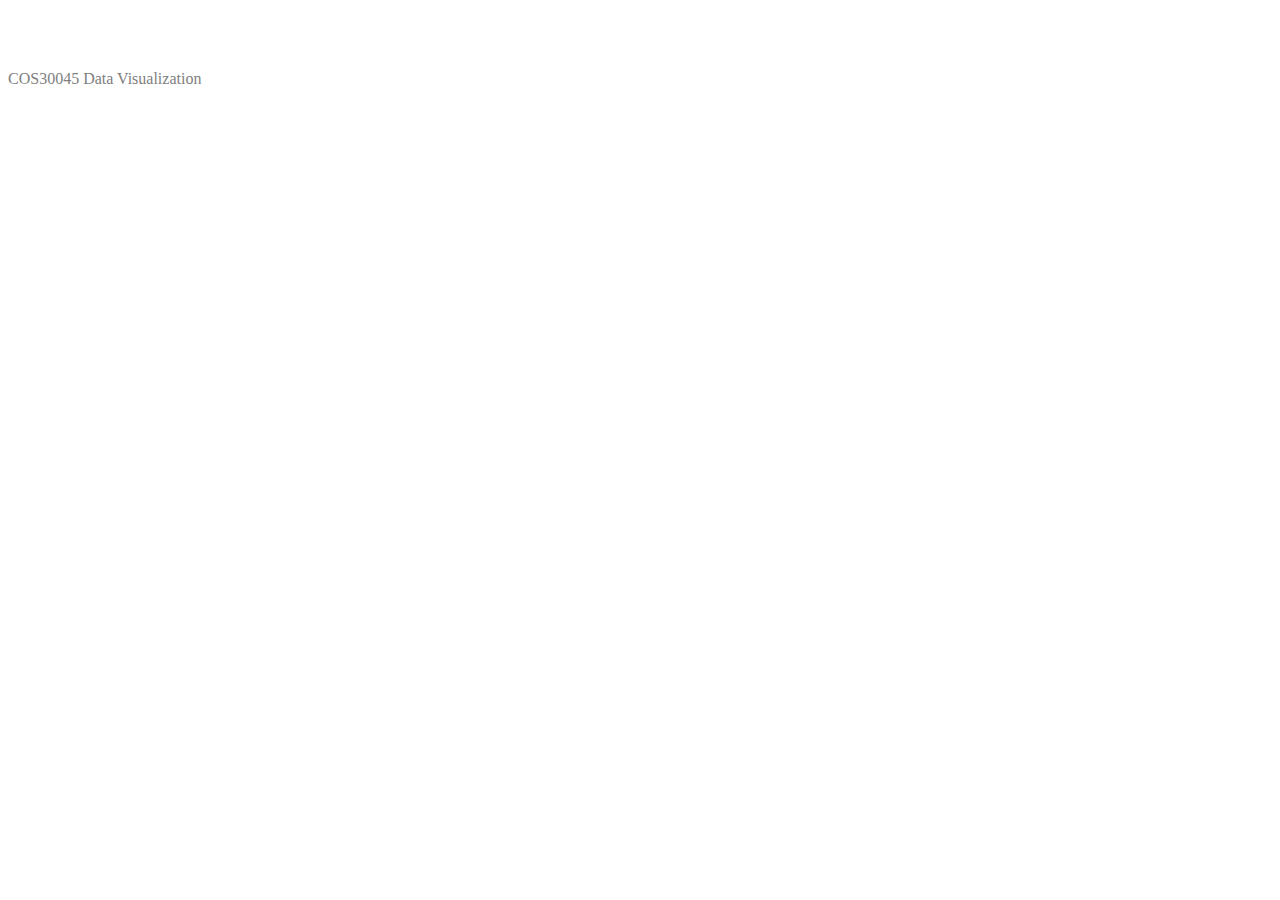
<file: index.html>
<!DOCTYPE html>
<html lang="en">
<head>
    <meta charset="UTF-8"/>
    <meta name="description"    content="Data Visualization"/>
    <meta name="keywords"       content="HTML, CSS, D3"/>
    <meta name="author"         content=""/>
    <title>Assignment</title>
    <script src="https://d3js.org/d3.v7.min.js"></script>
    <style>

    </style>
</head>
<body>
    <p id="chart">
        <script>
            var w = 700;
            var h = 600;
            var projection = d3.geoMercator()
                .center([0, 0])
                .translate([w/2, h/2])
                .scale(100);
            var path = d3.geoPath()
                .projection(projection)
            var svg = d3.select("#chart")
                .append("svg")
                .attr("width", w)
                .attr("height", h)
                .attr("fill", "grey");
            d3.json("globe.geo.json").then(function(json) {
                svg.selectAll("path")
                    .data(json.features)
                    .enter()
                    .append("path")
                    .attr("d", path);
            });
        </script>
    </p>
    <br/>
    <br/>
    <footer style="color:grey"><br/>COS30045 Data Visualization<br/></footer>
</body>
</html>
</file>
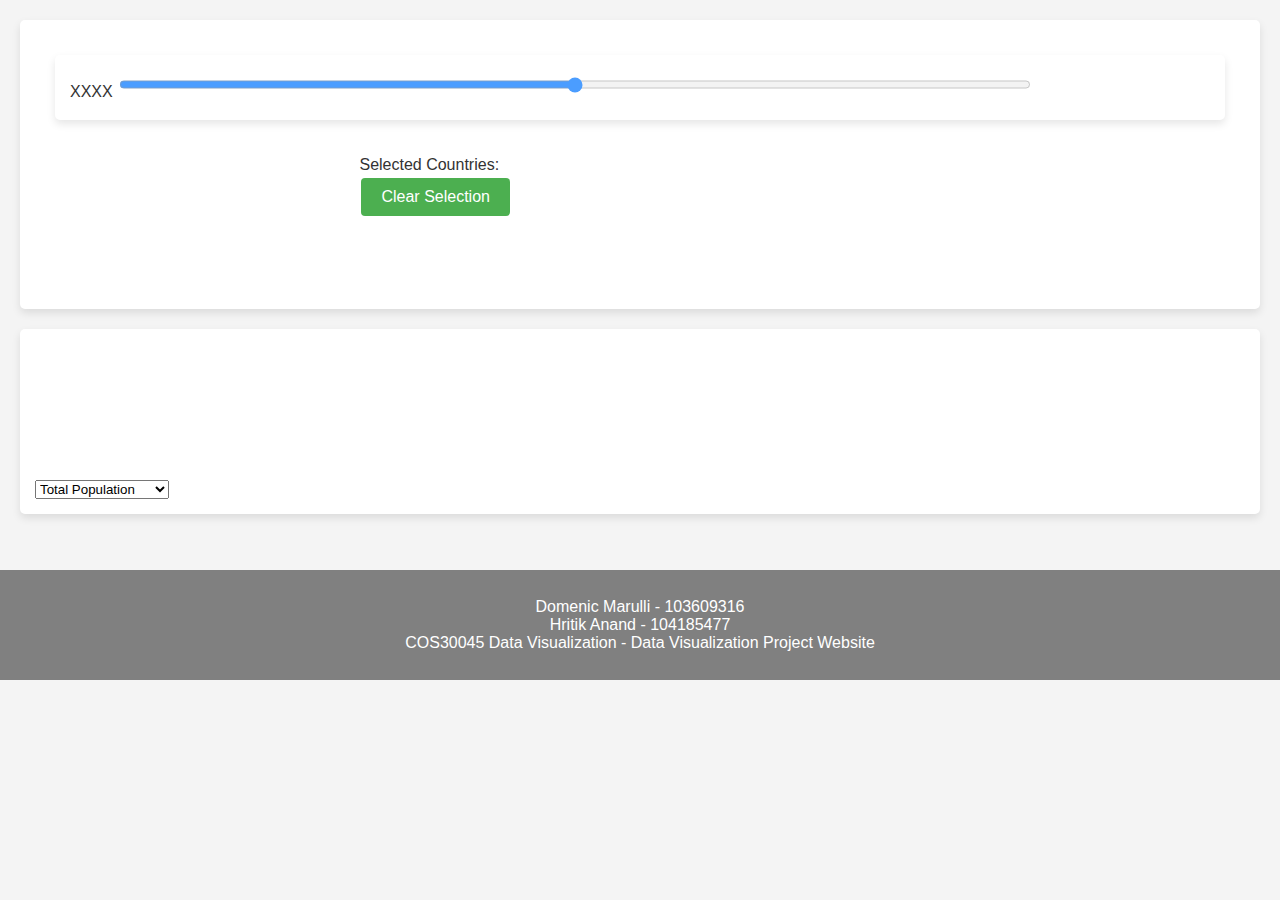
<file: website/index.html>
<!DOCTYPE html>
<html lang="en">
<head>
    <meta charset="UTF-8"/>
    <meta name="description"    content="Data Visualization"/>
    <meta name="keywords"       content="HTML, CSS, D3"/>
    <meta name="author"         content=""/>
    <title>Assignment</title>
    <link rel="stylesheet" href="styles/style.css">
    <script src="https://d3js.org/d3.v7.min.js"></script>
    <script src="https://d3js.org/d3-scale-chromatic.v1.min.js"></script>
    <script stc="https://d3js.org/d3-selection.v1.min.js"></script>
</head>
<body>
    <p id="globe">
        <!-- chloropleth stuff -->
        <div id="choropleth">
            <div id="choroplethTools">
                <p id="sliderValue" style="display: inline;">XXXX</p>
                <input type="range", class="slider" id="yearSlider" style="display: inline;">
            </div>
            <svg id="globesvg" style="display: inline-block;"></svg>
            <ul id="selectedCountries" style="display: inline-block; vertical-align: top;">
                Selected Countries: 
                <li style="list-style-type: none;"><button id="ClearSelection">Clear Selection</button></li>
                <li style="list-style-type: none;"><br/></li>
            </ul>
        </div>
        <!-- line stuff -->
        <div id="line">
            <select name="sex" id="sex">
                <option value="Total">Total Population</option>
                <option value="Male">Male Population</option>
                <option value="Female">Female Population</option>
            </select>
            <svg id="cancersvg" style="display: inline-block;"></svg>
        </div>
        <!-- d3 stuff -->
        <script>
            // setup variables
            var chloroW = 990;
            var chloroH = 700;
            var lineW = 1050;
            var lineH = 550;
            var linePadding = 50;
            var dataset;
            var cancerDataset;
            var selectedYear;
            var colourRange;
            var nodataColour = "rgb(255, 255, 255)";
            var values = [];
            var selectedCountries = [];
            var globeSvg = d3.select("#globesvg")
                .attr("width", chloroW)
                .attr("height", chloroH)
                .attr("fill", "rgb(200, 200, 200)")
                .attr("style", "background-color:LightSkyBlue");
            var projection = d3.geoMercator()
                .center([0, 0])
                .translate([chloroW/2, (chloroH/3)*2 - 25])
                .scale(150);
            var path = d3.geoPath()
                .projection(projection);
            var lineTimeScale;
            var lineDSScale;
            var lineCancerScale;
            var axisLeft
            var axisRight
            var axisBottom
            var cancerSvg = d3.select("#cancersvg")
                .attr("width", lineW)
                .attr("height", lineH)
            // #########
            // FUNCTIONS
            // #########
            // gets the data and returns in the form of a promise
            // returning the promise means .then can be used
            function GetDSData() {
                result = d3.csv("Data/DS_Tobacco.csv").then(function(d) {
                    dataset = d;
                    return dataset;
                });
                // returns promise, use .then to access
                return result;
            };
            function GetCancerData () {
                result = d3.csv("Data/Lung_Cancer.csv").then(function(d) {
                    cancerDataset = d;
                    return cancerDataset;
                })
                // returns promise, use .then to access
                return result
            }
            // DateChanged function
            // called when the date is changed
            function DateChanged() {
                console.log("changed date");
                GetDSData().then(function(data){
                    d3.json("globe.geo.json").then(function(json) {
                        // clear values
                        values = [];
                        // for data elements
                        for (var i = 0; i < data.length; i++) {
                            // get needed values from data
                            dataRef = data[i].ReferenceArea;
                            dataDate = parseInt(data[i].TIME_PERIOD);
                            dataVal = parseInt(data[i].OBS_VALUE);
                            dataSex = data[i].Sex;
                            // check if a valid year is entered
                            if (dataDate <= selectedYear) {
                                // loop through geoJSON
                                for (var j = 0; j < json.features.length; j++) {
                                    // get reference area from json
                                    jsonRef = json.features[j].properties.name_long;
                                    if (dataRef == jsonRef && dataSex == "Total")
                                    {
                                        if (values[j] == undefined)
                                        {
                                            values[j] = [dataVal, dataDate, dataRef];
                                        }
                                        else
                                        {
                                            if (dataDate > values[j][1])
                                            {
                                                values[j] = [dataVal, dataDate, dataRef];
                                            }
                                        }
                                    }
                                }
                            }
                        }
                        // apply json
                        updateGlobe(json);
                    });
                })
            };
            // Load() function
            // run once on initial start
            function Load() {
                console.log("start Load");
                GetDSData().then(function(data){
                    var dataMaxTime = d3.max(data, function(d) { return d.TIME_PERIOD });
                    var dataMinTime = d3.min(data, function(d) { return d.TIME_PERIOD });
                    var dataMaxVal = d3.max(data, function(d) { 
                        if (d.Sex == "Total")
                        {
                            return parseInt(d.OBS_VALUE) 
                        }
                        else
                        {
                            return 0
                        }});
                    d3.select("#sex")
                        .on("change", function() {
                            updateCancer();
                        });
                    // setup clear selection button
                    d3.select("#ClearSelection")
                        .on("click", function() {
                            selectedCountries = []
                            d3.selectAll("#selected")
                                .remove()
                            d3.selectAll("#dsLine")
                                .remove()
                        });
                    // set min and max of scale
                    d3.select("#yearSlider")
                        .attr("max", dataMaxTime)
                        .attr("min", dataMinTime)
                        .on("input", function(d)
                        {
                            selectedYear = this.value;
                            d3.select("#sliderValue").text(selectedYear);
                            DateChanged();
                        });
                    // set initial value of selected year
                    selectedYear = d3.select("#yearSlider").attr("min");
                    d3.select("#sliderValue").text(selectedYear);
                    // initialize colour range
                    //colourRange = d3.scaleQuantize()
                    colourRange = d3.scaleSequential()
                        .domain([0, dataMaxVal])
                        .interpolator(d3.interpolateReds);
                    makeKey(dataMaxVal);
                    // load json
                    d3.json("globe.geo.json").then(function(json) {
                        // clear values
                        values = [];
                        // for data elements
                        for (var i = 0; i < data.length; i++) {
                            // get needed values from data
                            dataRef = data[i].ReferenceArea;
                            dataDate = parseInt(data[i].TIME_PERIOD);
                            dataVal = parseInt(data[i].OBS_VALUE);
                            dataSex = data[i].Sex;
                            // check if a valid year is entered
                            if (dataDate <= selectedYear) {
                                // loop through geoJSON
                                for (var j = 0; j < json.features.length; j++) {
                                    // get reference area from json
                                    jsonRef = json.features[j].properties.name_long;
                                    if (dataRef == jsonRef && dataSex == "Total")
                                    {
                                        if (values[j] == undefined)
                                        {
                                            values[j] = [dataVal, dataDate, dataRef];
                                        }
                                        else
                                        {
                                            if (dataDate > values[j][1])
                                            {
                                                values[j] = [dataVal, dataDate, dataRef];
                                            }
                                        }
                                    }
                                }
                            }
                        }
                        // apply json
                        updateGlobe(json);
                        updateCancer();
                    });
                })
            }
            // make the key for the chloropleth
            function makeKey(dataMaxVal) {
                globeSvg.append('rect')
                    .attr('x', 30)
                    .attr('y', chloroH - 80)
                    .attr('width', 330)
                    .attr('height', 75)
                    .style('fill', 'slate gray')
                globeSvg.append('text')
                    .text('percentage of population who smoke daily')
                    .attr('x', 40)
                    .attr('y', chloroH - 60)
                    .style('fill', 'black')
                globeSvg.append('text')
                    .text('0 %')
                    .attr('x', 45)
                    .attr('y', chloroH - 40)
                    .style('fill', 'black')
                globeSvg.append('rect')
                    .attr('x', 75)
                    .attr('y', chloroH - 55)
                    .attr('width', 20)
                    .attr('height', 20)
                    .style('fill', colourRange(0));
                globeSvg.append('rect')
                    .attr('x', 95)
                    .attr('y', chloroH - 55)
                    .attr('width', 20)
                    .attr('height', 20)
                    .style('fill', colourRange(dataMaxVal / 4));
                globeSvg.append('rect')
                    .attr('x', 115)
                    .attr('y', chloroH - 55)
                    .attr('width', 20)
                    .attr('height', 20)
                    .style('fill', colourRange(dataMaxVal / 4 * 2));
                globeSvg.append('rect')
                    .attr('x', 135)
                    .attr('y', chloroH - 55)
                    .attr('width', 20)
                    .attr('height', 20)
                    .style('fill', colourRange(dataMaxVal / 4 * 3));
                globeSvg.append('rect')
                    .attr('x', 155)
                    .attr('y', chloroH - 55)
                    .attr('width', 20)
                    .attr('height', 20)
                    .style('fill', colourRange(dataMaxVal));
                globeSvg.append('text')
                    .text(dataMaxVal + ' %')
                    .attr('x', 180)
                    .attr('y', chloroH - 40)
                    .style('fill', 'black');
                globeSvg.append('rect')
                    .attr('x', 75)
                    .attr('y', chloroH - 35)
                    .attr('width', 20)
                    .attr('height', 20);
                globeSvg.append('text')
                    .text('no data avaliable')
                    .attr('x', 100)
                    .attr('y', chloroH - 20)
                    .style('fill', 'black');
            }
            // country clicked function
            // will pas the index and reference of selected countries to another more easier
            //      workable variable
            function countryClicked(countryRef) {
                if (countryRef != "" && countryRef != null) {
                    if (! selectedCountries.includes(countryRef)) {
                        console.log("country clicked")
                        selectedCountries.push(countryRef)
                        d3.selectAll("#selected")
                            .remove();
                        selectedCountries.forEach(function(item) {
                            d3.select("#selectedCountries")
                                .append("li")
                                .text(item)
                                .attr("id", "selected")
                                .on("click", function(){
                                    countryClicked(item)
                                })
                                .on("mouseover", function() {
                                    d3.select(this)
                                        .style("background-color", "lightgray")
                                })
                                .on("mouseout", function() {
                                    d3.select(this)
                                        .style("background-color", "white")
                                });
                        });
                        updateCancer();
                    }
                    else {
                        var index = selectedCountries.indexOf(countryRef)
                        selectedCountries.splice(index, 1);
                        d3.selectAll("#selected")
                            .remove();
                        selectedCountries.forEach(function(item) {
                            d3.select("#selectedCountries")
                                .append("li")
                                .text(item)
                                .attr("id", "selected")
                                .on("click", function(){
                                    countryClicked(item)
                                })
                                .on("mouseover", function() {
                                    d3.select(this)
                                        .style("background-color", "lightgray")
                                })
                                .on("mouseout", function() {
                                    d3.select(this)
                                        .style("background-color", "white")
                                });;
                        });
                        updateCancer();
                    }
                }
            }
            // updateGlobe function
            //      pass in geoJSON, must be called inside of d3.json
            function updateGlobe(json) {
                globeSvg.selectAll("path")
                    .data(json.features)
                    .join(
                        function(enter) {
                        return enter.append("path")
                            .attr("d", path)
                            .style("fill", function(d,i) {
                                if (values[i])
                                {
                                    index = i
                                    var value = values[i][0]
                                    var reference = values[i][2]
                                    d3.select(this).attr("id", function(){return reference;});
                                    d3.select(this).attr("dataVal", function(){return value;});
                                    if (value) {
                                        return colourRange(value);
                                    } 
                                    else
                                    {
                                        return nodataColour;
                                    }
                                }
                            })
                            .on("click", function() {
                                countryClicked(d3.select(this).attr("id"));
                            })
                            .on("mouseover", function(d, i) {
                                if (d3.select(this).attr('id'))
                                {
                                    // apply fade
                                    d3.select(this).transition()
                                        .duration(50)
                                        .attr('opacity', '0.75');
                                    // hovering text
                                    var mousepos = d3.pointer(event); 
                                    globeSvg.append('text')
                                        .text(d3.select(this).attr('id'))
                                        .attr('id', 'hovercountry')
                                        .style('fill', 'black')
                                        .attr('x', mousepos[0] + 10)
                                        .attr('y', mousepos[1] - 10);
                                    globeSvg.append('text')
                                        .text(d3.select(this).attr('dataVal') + ' %')
                                        .attr('id', 'hoverval')
                                        .style('fill', 'black')
                                        .attr('x', mousepos[0] + 10)
                                        .attr('y', mousepos[1] + 10);
                                }
                            })
                            .on("mouseout", function(d, i) {
                                if (d3.select(this).attr('id'))
                                {
                                    // remove the fade
                                    d3.select(this).transition()
                                        .duration(50)
                                        .attr('opacity', '1');
                                    // remove hovering text
                                    d3.select('#hovercountry')
                                        .remove();
                                    d3.select('#hoverval')
                                        .remove();
                                }
                            });
                        },
                        function(update) {
                            return update.style("fill", function(d, i) {
                                if (values[i])
                                {
                                    var value = values[i][0]
                                    var reference = values[i][2]
                                    d3.select(this).attr("id", function(){return reference;});
                                    d3.select(this).attr("dataVal", function(){return value;});
                                    if (value) {
                                        return colourRange(value);
                                    } 
                                    else
                                    {
                                        return nodataColour;
                                    }
                                }
                            })
                            .on("click", function() {
                                countryClicked(d3.select(this).attr("id"));
                            })
                            .on("mouseover", function(d, i) {
                                if (d3.select(this).attr('id'))
                                {
                                    // apply fade
                                    d3.select(this).transition()
                                        .duration(50)
                                        .attr('opacity', '0.75');
                                    // hovering text
                                    var mousepos = d3.pointer(event); 
                                    globeSvg.append('text')
                                        .text(d3.select(this).attr('id'))
                                        .attr('id', 'hovercountry')
                                        .style('fill', 'black')
                                        .attr('x', mousepos[0] + 10)
                                        .attr('y', mousepos[1] - 10);
                                    globeSvg.append('text')
                                        .text(d3.select(this).attr('dataVal') + ' %')
                                        .attr('id', 'hoverval')
                                        .style('fill', 'black')
                                        .attr('x', mousepos[0] + 10)
                                        .attr('y', mousepos[1] + 10);
                                }
                            })
                            .on("mouseout", function(d, i) {
                                if (d3.select(this).attr('id'))
                                {
                                    // remove the fade
                                    d3.select(this).transition()
                                        .duration(50)
                                        .attr('opacity', '1');
                                    // remove hovering text
                                    d3.select('#hovercountry')
                                        .remove();
                                    d3.select('#hoverval')
                                        .remove();
                                }
                            });
                        }
                    ) 
                };
            // updateCnacer function
            //
            function updateCancer() {
                if (selectedCountries.length > 0) {
                    console.log("Showing country cancer rates")
                    // clean the svg
                    cancerSvg.selectAll("*").remove()
                    // load csv files
                    GetDSData().then(function(DSData) {
                        GetCancerData().then(function(CancerData) {
                            // CODE FOR THE CORROLATION GRAPH
                            sexCatagory = d3.select("#sex").node().value;
                            // put data into a nice array
                            // setup the array
                            var DSArray = [];
                            var CancerArray = [];
                            // daily smokers
                            var i = 0
                            DSData.forEach(element => {
                                if (selectedCountries.includes(element.ReferenceArea) &&
                                    element.Sex == sexCatagory && element.Age == "15 years or over") {
                                    DSArray.push([element.ReferenceArea, element.TIME_PERIOD, element.OBS_VALUE]);
                                }
                            }); // array needs to be sorted or it zig zags
                            DSArray.sort(function(a, b) {if (a[1] === b[1]) {
                                    return 0;
                                } else {
                                    return (a[1] < b[1]) ? -1 : 1;
                                }
                            }); 
                            var DSMax = 1.1 * d3.max(DSArray, function(data) { return parseFloat(data[2])});
                            // cancer rates
                            CancerData.forEach(element => {
                                if (selectedCountries.includes(element.ReferenceArea) &&
                                    element.Sex == sexCatagory) {
                                    CancerArray.push([element.ReferenceArea, element.TIME_PERIOD, element.OBS_VALUE]);
                                }
                            }); // array needs to be sorted or it zig zags
                            CancerArray.sort(function(a, b) {if (a[1] === b[1]) {
                                    return 0;
                                } else {
                                    return (a[1] < b[1]) ? -1 : 1;
                                }
                            });
                            var cancerMax = 1.1 * d3.max(CancerArray, function(data) {return parseFloat(data[2])});
                            // setup time scale
                            var minYearDS = d3.min(DSArray, function(data) {return parseFloat(data[1])});
                            var maxYearDS = d3.max(DSArray, function(data) {return parseFloat(data[1])});
                            var minYearCancer = d3.min(CancerArray, function(data) {return parseFloat(data[1])});
                            var maxYearCancer = d3.max(CancerArray, function(data) {return parseFloat(data[1])});
                            var minYear = d3.min([minYearCancer, minYearDS]);
                            var maxYear = d3.max([maxYearCancer, maxYearDS]);
                            // do scales
                            lineTimeScale = d3.scaleLinear()
                                .domain([minYear, maxYear])
                                .range([linePadding, lineW - linePadding])
                            lineDSScale = d3.scaleLinear()
                                .domain([DSMax, 0])
                                .range([linePadding, lineH - linePadding]);
                            lineCancerScale = d3.scaleLinear()
                                .domain([d3.max(CancerData, function(data) { return parseInt(data.OBS_VALUE) } ), 0])
                                .range([linePadding, lineH - linePadding]);
                            // colour scales
                            opacityScale = d3.scaleLinear()
                                .domain([1, selectedCountries.length])
                                .range(0.3, 1)
                            // axis
                            axisLeft = d3.axisLeft()
                                .scale(lineDSScale);
                            axisRight = d3.axisRight()
                                .scale(lineCancerScale);
                            axisBottom = d3.axisBottom()
                                .scale(lineTimeScale)
                                .tickFormat(d3.format("d"));
                            cancerSvg.append("g")
                                .attr("transform", "translate(" + linePadding + ",0)")
                                .call(axisLeft);
                            cancerSvg.append("g")
                                .attr("transform", "translate(" + (lineW - linePadding) + ",0)")
                                .call(axisRight);
                            cancerSvg.append("g")
                                .attr("transform", "translate( 0, " + (lineH - linePadding) + ")")
                                .call(axisBottom);
                            // axis labels
                            cancerSvg.append('text')
                                .text('Year')
                                .style('fill', 'black')
                                .attr('x', lineW/2)
                                .attr('y', lineH-10);
                            cancerSvg.append('text')
                                .text('Daily Smokers (% of population)')
                                .attr('x', 10)
                                .attr('y', lineH/2-120)
                                .style('writing-mode', 'vertical-rl');
                            cancerSvg.append('text')
                                .text('Rates of Lung Cancer (per 100,000 people)')
                                .attr('x', lineW-10)
                                .attr('y', lineH/2-150)
                                .style('writing-mode', 'vertical-rl');
                            // lines
                            // need to split lines by country - already split by data
                            var dsCountries = []
                            var cancerCountries = []
                            selectedCountries.forEach( country => {
                                var tempDSArray = []
                                var tempCancerArray = []
                                DSArray.forEach( datapoint => {
                                    if (datapoint[0] == country) {
                                        tempDSArray.push(datapoint);
                                    };
                                });
                                CancerArray.forEach( datapoint => {
                                    if (datapoint[0] == country) {
                                        tempCancerArray.push(datapoint)
                                    };
                                });
                                dsCountries.push(tempDSArray);
                                cancerCountries.push(tempCancerArray)
                            });
                            dsLine  = d3.line()
                                .x(d => {
                                    return lineTimeScale(d[1]); 
                                })
                                .y(d => {
                                    return lineDSScale(d[2]); 
                                })
                            cancerLine = d3.line()
                                .x(d => {
                                    return lineTimeScale(d[1]); 
                                })
                                .y(d => {
                                    return lineCancerScale(d[2]); 
                                })
                            // append paths
                            for (var i = 0; i < selectedCountries.length; i++) {
                                cancerSvg.append("path")
                                    .datum(dsCountries[i])
                                    .attr("id", selectedCountries[i] + " - Daily Smokers")
                                    .style("stroke", "red")//rgba(255,0,0,"+0.3+(0.7*((i+1)/selectedCountries.length))+")")
                                    .style("fill", "none")
                                    .style("stroke-width", "3px")
                                    .style("opacity",0.1+(0.7*((i+1)/selectedCountries.length)))
                                    .attr("d", dsLine)
                                    .on("mouseover", function(d, i) {
                                        if (d3.select(this).attr('id'))
                                        {
                                            // hovering text
                                            var mousepos = d3.pointer(event); 
                                            cancerSvg.append('text')
                                                .text(d3.select(this).attr('id'))
                                                .attr('id', 'hoverLine')
                                                .style('fill', 'black')
                                                .attr('x', mousepos[0] + 10)
                                                .attr('y', mousepos[1]);// - 10);
                                        }
                                    })
                                    .on("mouseout", function(d, i) {
                                        if (d3.select(this).attr('id'))
                                        {
                                            // remove hovering text
                                            d3.select('#hoverLine')
                                                .remove();
                                            /*d3.select('#hoverval')
                                                .remove();*/
                                        }
                                    });
                                cancerSvg.append("path")
                                    .datum(cancerCountries[i])
                                    .attr("id", selectedCountries[i] + " - Rates of Lung Cancer")
                                    .style("stroke", "blue")
                                    .style("fill", "none")
                                    .style("stroke-width", "3px")
                                    .style("opacity",0.1+(0.7*((i+1)/selectedCountries.length)))
                                    .attr("d", cancerLine)
                                    .on("mouseover", function(d, i) {
                                        if (d3.select(this).attr('id'))
                                        {
                                            // hovering text
                                            var mousepos = d3.pointer(event); 
                                            cancerSvg.append('text')
                                                .text(d3.select(this).attr('id'))
                                                .attr('id', 'hoverLine')
                                                .style('fill', 'black')
                                                .attr('x', mousepos[0] + 10)
                                                .attr('y', mousepos[1]);// - 10);
                                        }
                                    })
                                    .on("mouseout", function(d, i) {
                                        if (d3.select(this).attr('id'))
                                        {
                                            // remove hovering text
                                            d3.select('#hoverLine')
                                                .remove();
                                            /*d3.select('#hoverval')
                                                .remove();*/
                                        }
                                    });
                            }
                        });
                    });
                } else {
                    cancerSvg.selectAll("*").remove()
                    cancerSvg.append("text")
                        .text("click a country on the above map to show more data!")
                        .attr("y", 50)
                }
            }
            // call load function
            Load()
        </script>
    </p>
    <!-- footer -->
    <br/>
    <br/>
    <footer style="color:white ; background-color: gray;">
        <br/>
        Domenic Marulli - 103609316<br/>
        Hritik Anand - 104185477<br/>
        COS30045 Data Visualization - Data Visualization Project Website<br/>
        <br/>
    </footer>
</body>
</html>
</file>
<file: website/styles/style.css>
body {
    font-family: Arial, sans-serif;
    background-color: #f4f4f4;
    color: #333;
    margin: 0;
    padding: 0;
}


header, footer {
    background-color: #202020;
    color: white;
    text-align: center;
    padding: 10px 0;
}


#choroplethTools, #choropleth, #line {
    margin: 20px;
    padding: 15px;
    background: white;
    border-radius: 5px;
    box-shadow: 0 4px 8px rgba(0,0,0,0.1);
}


svg {
    display: block;
    margin: auto;
}


.slider {
    width: 80%;
    height: 25px;
    background: #ddd;
    outline: none;
    opacity: 0.7;
    transition: opacity .2s;
}

.slider:hover {
    opacity: 1;
}

button {
    background-color: #4CAF50; /* Green */
    border: none;
    color: white;
    padding: 10px 20px;
    text-align: center;
    text-decoration: none;
    display: inline-block;
    font-size: 16px;
    margin: 4px 2px;
    cursor: pointer;
    border-radius: 4px;
}

button:hover {
    background-color: #45a049;
}

/* Text styles */
p, li {
    font-size: 16px;
    line-height: 1.6;
}

ul {
    list-style-type: none;
    padding: 0;
}

#selectedCountries {
    padding-left: 20px;
}

.line {
    stroke: #0074d9; /* Blue line color */
    stroke-width: 2px;
    fill: none;
}

#dsLine, #cancerLine {
    stroke-width: 2px;
    fill: none;
}

#hovercountry, #hoverval {
    pointer-events: none;
    position: absolute;
    background: rgba(255, 255, 255, 0.8);
    padding: 5px;
    border-radius: 5px;
}

rect {
    stroke: #888;
    fill: #CCC;
}
</file>
